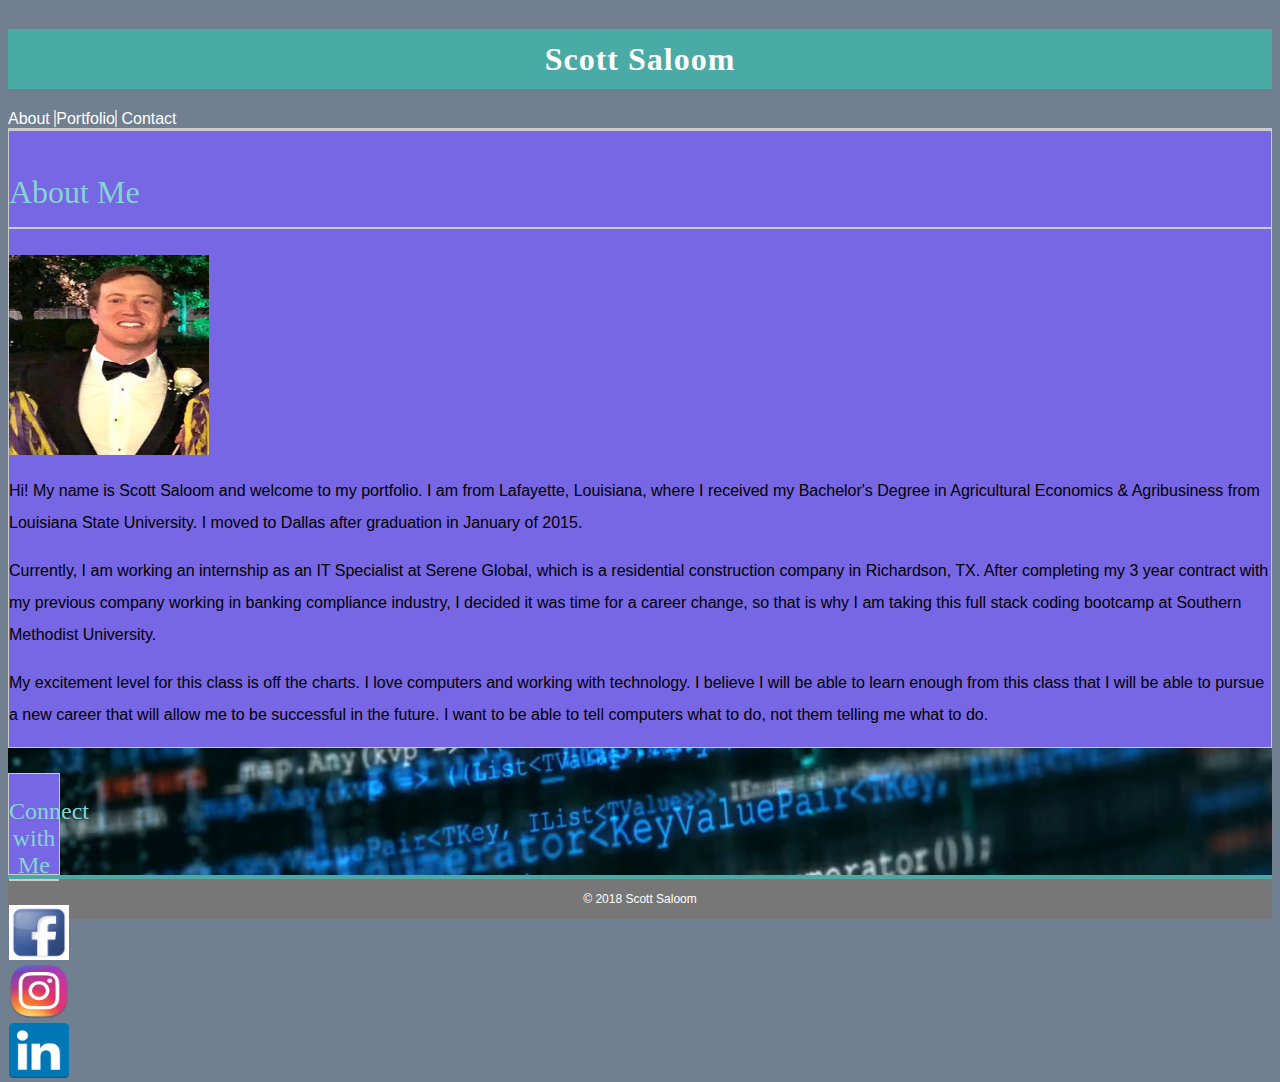
<file: index.html>
<!DOCTYPE html>
<html>

<head>
    <link rel="stylesheet" href="https://stackpath.bootstrapcdn.com/bootstrap/4.1.1/css/bootstrap.min.css" integrity="sha384-WskhaSGFgHYWDcbwN70/dfYBj47jz9qbsMId/iRN3ewGhXQFZCSftd1LZCfmhktB" crossorigin="anonymous">
    <script src="https://stackpath.bootstrapcdn.com/bootstrap/4.1.1/js/bootstrap.min.js" integrity="sha384-smHYKdLADwkXOn1EmN1qk/HfnUcbVRZyYmZ4qpPea6sjB/pTJ0euyQp0Mk8ck+5T" crossorigin="anonymous"></script>
    <meta charset="utf-8" />
    <meta http-equiv="X-UA-Compatible" content="IE=edge">
    <meta name="viewport" content="width=device-width, initial-scale=1">
    <link rel="stylesheet" type="text/css" media="screen" href="./Assets/css/style.css">
    <link rel="icon" type="image/jpg" href="./Assets/images/americanflag.png">
    <title>Scott's Bootstrap Portfolio</title>
</head>

<body>
    <!--Navbar-->
    <header class="container-fluid">
        <div class="row">
            <a class="col-12 col-sm-6 px-0 ml-sm-4 ml-md-4 ml-xl-5 d-sm-inline-block mr-sm-auto" href="/index.html">
                <h1 class="ml-md-3 mb-0 d-sm-inline-block"><strong>Scott Saloom</strong></h1>
            </a>
            <nav class="col-12 col-sm-5 col-md-4 mt-sm-3 mr-sm-4 mr-md-5 text-center text-sm-right p-3 p-sm-0">
                <a class="mr-4 mr-sm-1" href="./index.html">About</a>
                <a class="portfolio px-4 px-sm-2" href="./portfolio.html">Portfolio</a>
                <a class="ml-4 ml-sm-1" href="./contact.html">Contact</a>
            </nav>
        </div>
    </header>
    <!--Content about myself containing profile pic and brief bio-->
    <div class="container-fluid wrapper">
        <div class="row">
            <div class="col-12 col-md-11 col-lg-10 col-xl-8">
                <section class="m-3 m-sm-2 m-md-4 ml-xl-5">
                    <div class="content m-4 m-md-5 pb-3">
                        <h2>About Me</h2>
                        <img class="profile my-3 float-sm-left" src="./Assets/images/profilepic.png" alt="Scott Saloom">

                        <div class="text mt-md-3">
                            <p>Hi! My name is Scott Saloom and welcome to my portfolio. I am from Lafayette, Louisiana, where I received my Bachelor's Degree in Agricultural Economics & Agribusiness from Louisiana State University. I moved to Dallas after graduation in January of 2015.</p>
                            
                            <p>Currently, I am working an internship as an IT Specialist at Serene Global, which is a residential construction company in Richardson, TX. After completing my 3 year contract with my previous company working in banking compliance industry, I decided it was time for a career change, so that is why I am taking this full stack coding bootcamp at Southern Methodist University.</p>
                            
                            <p>My excitement level for this class is off the charts. I love computers and working with technology. I believe I will be able to learn enough from this class that I will be able to pursue a new career that will allow me to be successful in the future. I want to be able to tell computers what to do, not them telling me what to do.</p>
                        </div>
                    </div>
                </section>
            </div>
            <!--Connect with social media-->
            <div class="aside panel panel-default col-lg-3 col-md-3 col sm-12 col-xs-12 text-center">
				<div class="panel-body">
					<div class="panel panel-default">
						<h3 class="panel-body">
							Connect with Me
						</h3>
                    </div>
					<div class="social-media">
						<a target="_blank" href="https://www.facebook.com/scott.saloom"><img class="social-logo" src="./Assets/images/facebook.png" alt="Facebook logo" style="width:60px;"></a>
						<a target="_blank" href="https://www.instagram.com/scottsal6"><img class="social-logo" src="./Assets/images/instagram.png" alt="Instagram logo" style="width:60px;"></a>
						<a target="_blank" href="https://www.linkedin.com/in/scott-saloom/"><img class="social-logo" src="./Assets/images/linkedin.png" alt="LinkedIn logo" style="width:60px;"></a>
					</div>
                </div>
            </div>
        </div>
    </div>
    <!--Footer-->
    <footer>
        <p class="footer">&copy;
            2018 Scott Saloom
        </p>
    </footer>
    
</body>
</html>
</file>
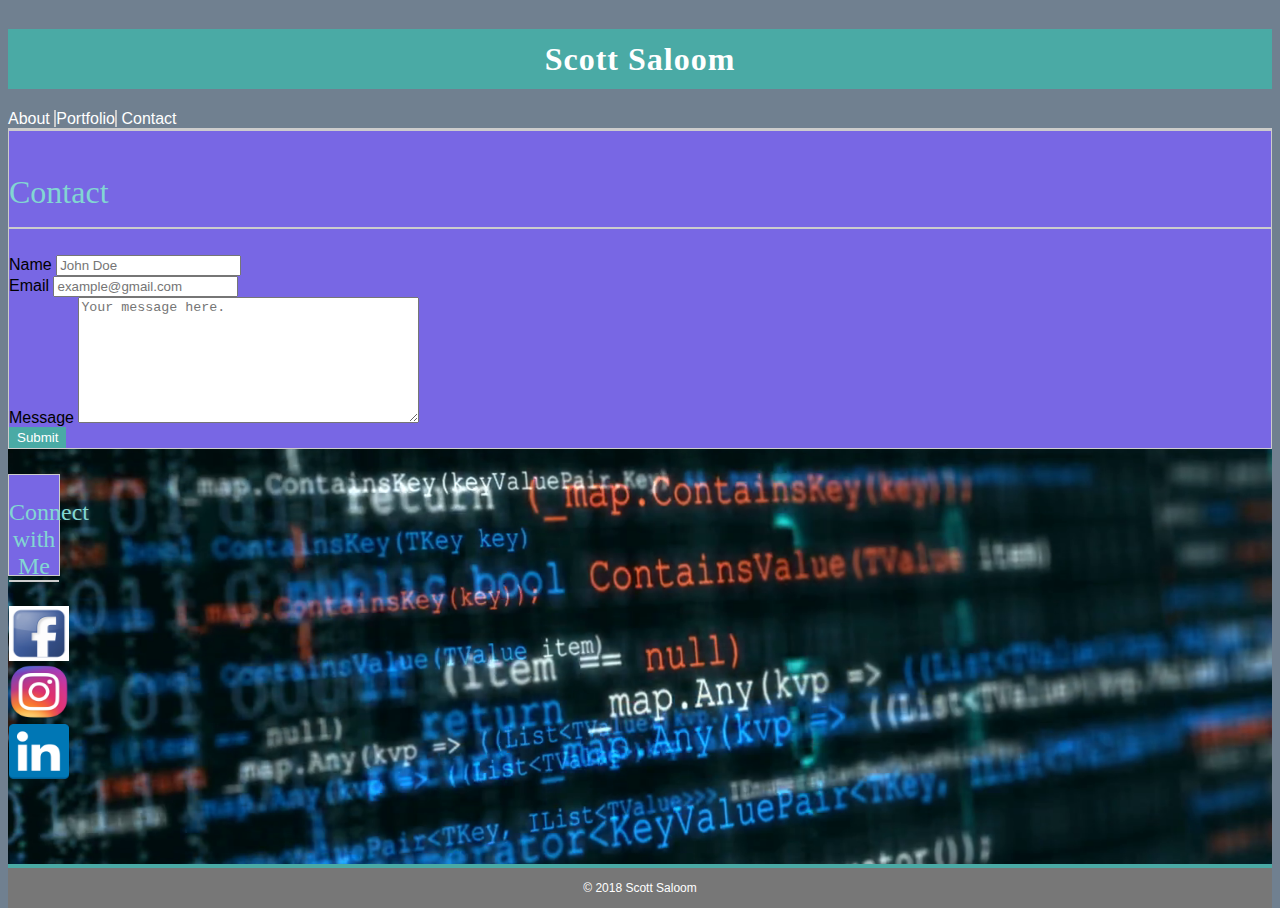
<file: contact.html>
<!DOCTYPE html>
<html>

<head>
    <link rel="stylesheet" href="https://stackpath.bootstrapcdn.com/bootstrap/4.1.1/css/bootstrap.min.css" integrity="sha384-WskhaSGFgHYWDcbwN70/dfYBj47jz9qbsMId/iRN3ewGhXQFZCSftd1LZCfmhktB" crossorigin="anonymous">
    <script src="https://stackpath.bootstrapcdn.com/bootstrap/4.1.1/js/bootstrap.min.js" integrity="sha384-smHYKdLADwkXOn1EmN1qk/HfnUcbVRZyYmZ4qpPea6sjB/pTJ0euyQp0Mk8ck+5T" crossorigin="anonymous"></script>
    <meta charset="utf-8" />
    <meta http-equiv="X-UA-Compatible" content="IE=edge">
    <meta name="viewport" content="width=device-width, initial-scale=1">
    <link rel="stylesheet" type="text/css" media="screen" href="./Assets/css/style.css">
    <link rel="icon" type="image/jpg" href="./Assets/images/americanflag.png">
    <title>Scott's Bootstrap Portfolio</title>
</head>

<body>
    <!--Navbar-->
    <header class="container-fluid">
        <div class="row">
            <a class="col-12 col-sm-6 px-0 ml-sm-4 ml-md-4 ml-xl-5 d-sm-inline-block mr-sm-auto" href="./index.html">
                <h1 class="ml-md-3 mb-0 d-sm-inline-block"><strong>Scott Saloom</strong></h1>
            </a>
            <nav class="col-12 col-sm-5 col-md-4 mt-sm-3 mr-sm-4 mr-md-5 text-center text-sm-right p-3 p-sm-0">
                <a class="mr-4 mr-sm-1" href="./index.html">About</a>
                <a class="portfolio px-4 px-sm-2" href="./portfolio.html">Portfolio</a>
                <a class="ml-4 ml-sm-1" href="./contact.html">Contact</a>
            </nav>
        </div>
    </header>
    <!--Content-->
    <div class="container-fluid wrapper">
        <div class="row">
            <div class="col-12 col-md-11 col-lg-10 col-xl-8">
                <section class="m-3 m-sm-2 m-md-4 ml-xl-5">
                    <div class="content m-4 m-md-5 pb-3">
                        <h2 class="mb-4">Contact</h2>
                        <form action="./contact.html">
                            <div class="form-group">
                                <label class="mb-1" for="name">Name</label>
                                <input id="name" class="form-control" type="text" placeholder="John Doe">
                            </div>
                            <div class="form-group">
                                <label class="mb-1" for="email">Email</label>
                                <input id="email" class="form-control" type="email" placeholder="example@gmail.com">
                            </div>
                            <div class="contact-form">
                                <label class="mb-1" for="message">Message</label>
                                <textarea class="form-control" name="message" id="message" cols="40" rows="8" placeholder="Your message here."></textarea>
                            </div>
                            <button class="btn mr-3 py-1" type="submit">Submit</button>
                        </form>
                    </div>
                </section>
            </div>
            <!--Connect with social media-->
            <div class="aside panel panel-default col-lg-3 col-md-3 col sm-12 col-xs-12 text-center">
                <div class="panel-body">
                    <div class="panel panel-default">
                        <h3 class="panel-body">
                            Connect with Me
                        </h3>
                    </div>
                    <div class="social-media">
                        <a target="_blank" href="https://www.facebook.com/scott.saloom"><img class="social-logo" src="./Assets/images/facebook.png" alt="Facebook logo" style="width:60px;"></a>
                        <a target="_blank" href="https://www.instagram.com/scottsal6"><img class="social-logo" src="./Assets/images/instagram.png" alt="Instagram logo" style="width:60px;"></a>
                        <a target="_blank" href="https://www.linkedin.com/in/scott-saloom/"><img class="social-logo" src="./Assets/images/linkedin.png" alt="LinkedIn logo" style="width:60px;"></a>
                    </div>
                </div>
            </div>
        </div>
    </div>

    <footer>
        <p class="footer">&copy;
            2018 Scott Saloom
        </p>
    </footer>

</body>
</html>
</file>
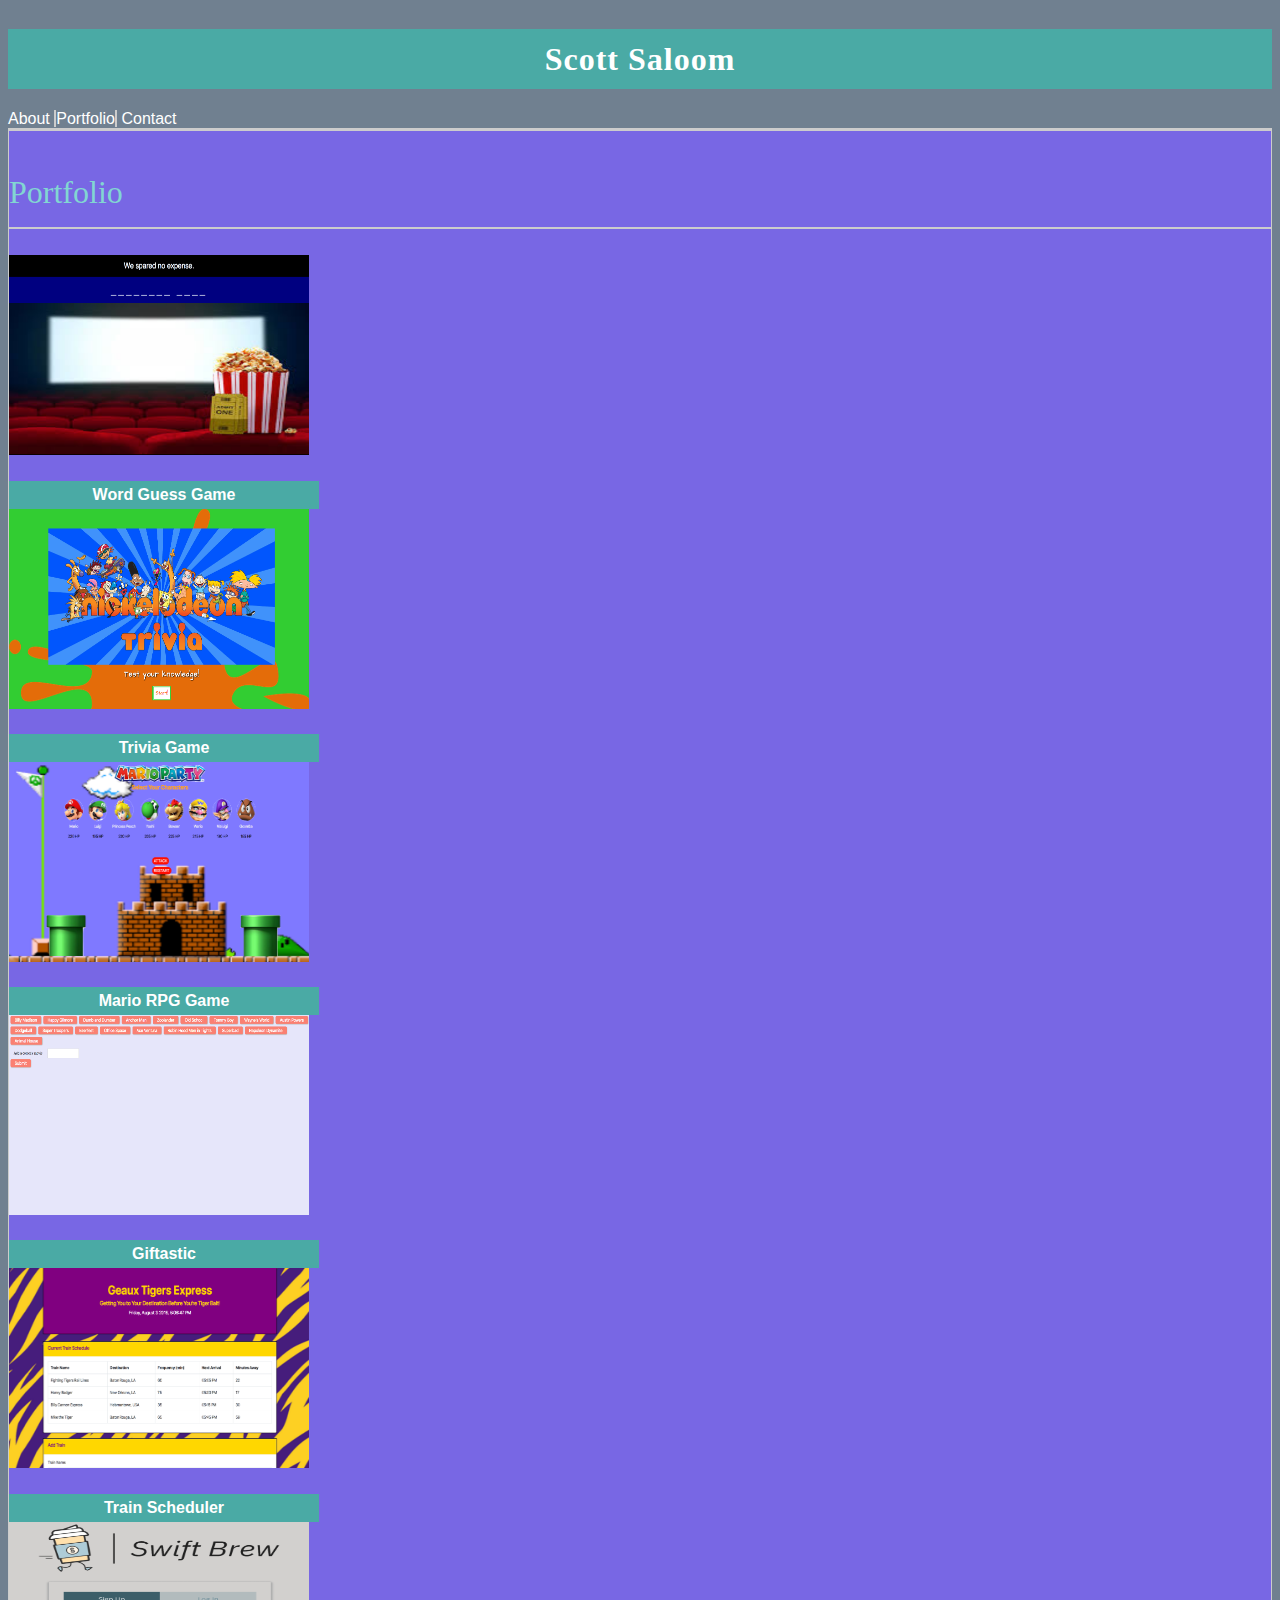
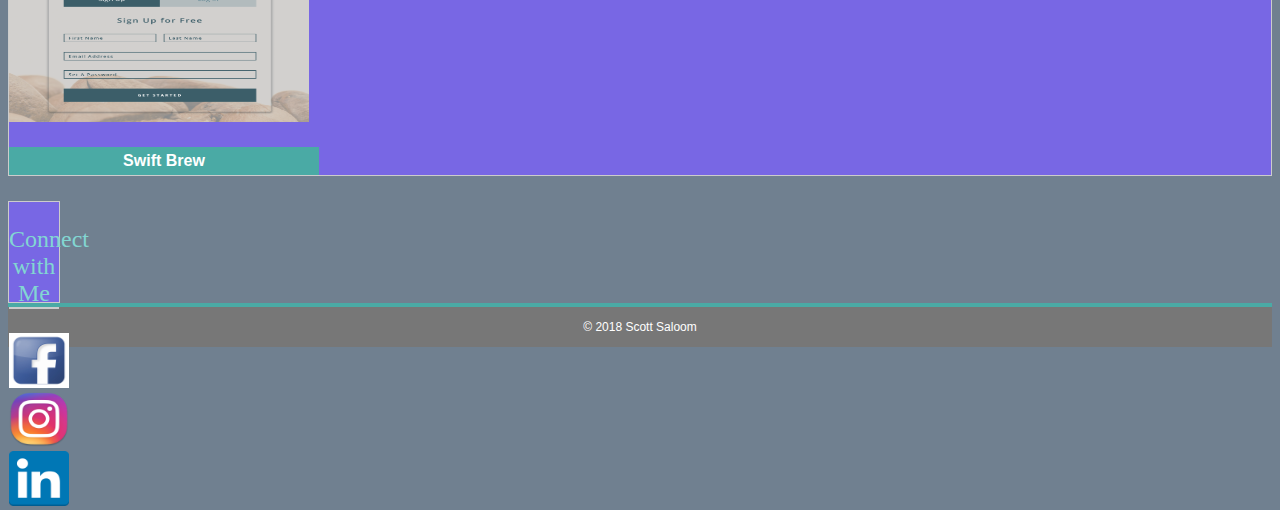
<file: portfolio.html>
<!DOCTYPE html>
<html>

<head>
    <link rel="stylesheet" href="https://stackpath.bootstrapcdn.com/bootstrap/4.1.1/css/bootstrap.min.css" integrity="sha384-WskhaSGFgHYWDcbwN70/dfYBj47jz9qbsMId/iRN3ewGhXQFZCSftd1LZCfmhktB" crossorigin="anonymous">
    <script src="https://stackpath.bootstrapcdn.com/bootstrap/4.1.1/js/bootstrap.min.js" integrity="sha384-smHYKdLADwkXOn1EmN1qk/HfnUcbVRZyYmZ4qpPea6sjB/pTJ0euyQp0Mk8ck+5T" crossorigin="anonymous"></script>
    <meta charset="utf-8" />
    <meta http-equiv="X-UA-Compatible" content="IE=edge">
    <meta name="viewport" content="width=device-width, initial-scale=1">
    <link rel="stylesheet" type="text/css" media="screen" href="./Assets/css/style.css">
    <link rel="icon" type="image/jpg" href="./Assets/images/americanflag.png">
    <title>Scott's Bootstrap Portfolio</title>
</head>

<body>
    <!--Navbar-->
    <header class="container-fluid">
        <div class="row">
            <a class="col-12 col-sm-6 px-0 ml-sm-4 ml-md-4 ml-xl-5 d-sm-inline-block mr-sm-auto" href="./index.html">
                <h1 class="ml-md-3 mb-0 d-sm-inline-block"><strong>Scott Saloom</strong></h1>
            </a>
            <nav class="col-12 col-sm-5 col-md-4 mt-sm-3 mr-sm-4 mr-md-5 text-center text-sm-right p-3 p-sm-0">
                <a class="mr-4 mr-sm-1" href="./index.html">About</a>
                <a class="portfolio px-4 px-sm-2" href="./portfolio.html">Portfolio</a>
                <a class="ml-4 ml-sm-1" href="./contact.html">Contact</a>
            </nav>
        </div>
    </header>
    <!--Content including pics-->
    <div class="container-fluid wrapper">
        <div class="row">
            <div class="col-12 col-md-11 col-lg-10 col-xl-8">
                <section class="m-3 m-sm-2 m-md-4 ml-xl-5">
                    <div class="content m-4 m-md-5 pb-3">
                        <h2 class="mb-4">Portfolio</h2>
                        <div class="container-fluid">
                            <div class="row">
                                <div class="col-12 col-sm-6 px-0 pr-sm-3 mt-1 mb-4">
                                    <div class="portfolio">
                                        <a href="https://scottsal.github.io/Word-Guess-Game">
                                        <img class="portfolio-image" src="./Assets/images/word-guess.png" alt="Word Guess Game">
                                        <h4 class="image-text">Word Guess Game</h4>
                                    </div>
                                </div>
                                <div class="col-12 col-sm-6 px-0 pr-sm-3 mt-1 mb-4">
                                    <div class="portfolio">
                                        <a href="https://scottsal.github.io/TriviaGame">
                                        <img class="portfolio-image" src="./Assets/images/trivia-game.png" alt="Trivia Game">
                                        <h4 class="image-text">Trivia Game</h4>
                                    </div>
                                </div>
                            </div>
                            <div class="row">    
                                <div class="col-12 col-sm-6 px-0 pr-sm-3 mt-1 mb-4">
                                    <div class="portfolio">
                                        <a href="https://scottsal.github.io/unit-4-game">
                                        <img class="portfolio-image" src="./Assets/images/mario-rpg.png" alt="Mario RPG Game">
                                        <h4 class="image-text">Mario RPG Game</h4>
                                    </div>
                                </div>
                                <div class="col-12 col-sm-6 px-0 pr-sm-3 mt-1 mb-4">
                                    <div class="portfolio">
                                        <a href="https://scottsal.github.io/giftastic">
                                        <img class="portfolio-image" src="./Assets/images/giftastic.png" alt="Giftastic">
                                        <h4 class="image-text">Giftastic</h4>
                                    </div>
                                </div>    
                            </div>
                            <div class="row">
                                <div class="col-12 col-sm-6 px-0 pr-sm-3 mt-1 mb-4">
                                    <div class="portfolio">
                                        <a href="https://scottsal.github.io/Train-Scheduler">
                                        <img class="portfolio-image" src="./Assets/images/train-scheduler.png" alt="Train Scheduler">
                                        <h4 class="image-text">Train Scheduler</h4>
                                    </div>
                                </div>
                                <div class="col-12 col-sm-6 px-0 pr-sm-3 mt-1 mb-4">
                                    <div class="portfolio">
                                        <a href="https://swiftbrew.herokuapp.com/">
                                        <img class="portfolio-image" src="./Assets/images/swift-brew.png" alt="Swift Brew">
                                        <h4 class="image-text">Swift Brew</h4>
                                    </div>
                                </div>
                            </div>
                        </div>
                    </div>
                </section>
            </div>
            <!--Connect with social media-->
            <div class="aside panel panel-default col-lg-3 col-md-3 col sm-12 col-xs-12 text-center">
                <div class="panel-body">
                    <div class="panel panel-default">
                        <h3 class="panel-body">
                            Connect with Me
                        </h3>
                    </div>
                    <div class="social-media">
                        <a target="_blank" href="https://www.facebook.com/scott.saloom"><img class="social-logo" src="./Assets/images/facebook.png" alt="Facebook logo" style="width:60px;"></a>
                        <a target="_blank" href="https://www.instagram.com/scottsal6"><img class="social-logo" src="./Assets/images/instagram.png" alt="Instagram logo" style="width:60px;"></a>
                        <a target="_blank" href="https://www.linkedin.com/in/scott-saloom/"><img class="social-logo" src="./Assets/images/linkedin.png" alt="LinkedIn logo" style="width:60px;"></a>
                    </div>
                </div>
            </div>
        </div>
    </div>

    <footer>
        <p class="footer">&copy;
            2018 Scott Saloom
        </p>
    </footer>

</body>
</html>
</file>
<file: Assets/css/style.css>
html,
body {
    height: 100%;
    background-color: slategray;
}

body {
    font-family: Arial, Helvetica, sans-serif;
    color: black;
    box-sizing: border-box;
    display: flex;
    flex-direction: column;
}

h1,
h2,
h3 {
    font-family: Georgia, 'Times New Roman', Times, serif;
    font-weight: 400;
}

section {
    background-color: rgb(120, 103, 228);
    border: solid 1px #ccc;
}

h1 {
    text-align: center;
    font-size: 2rem;
    color: #fff;
    background-color: #4aaaa5;
    letter-spacing: 1px;
    padding: 0.7rem;
}

a,
a:hover {
    text-decoration: rgb(250, 135, 141);
}

h2 {
    color: #82d6d2;
    font-size: 2rem;
    padding: 1rem 0;
    border-bottom: 2px solid #ccc;
}

h3 {
    color: #82d6d2;
    font-size: 1.5rem;
    border-bottom: 2px solid #ccc;
}

p a {
    color: #4aaaa5;
}

nav a {
    font-size: 1 rem;
    color: white;
    cursor: pointer;
    transition: 0.3s;
}

nav a:hover {
    color: gold;
    background-color: purple;
    text-decoration: none;
    box-shadow: 0 0 10px 5px purple;
}

a.portfolio {
    border-left: 2px solid #ccc;
    border-right: 2px solid #ccc;
}

div.content p {
    line-height: 2rem;
}

img.profile {
    width: 200px;
    height: 200px;
    margin-right: 1.5rem;
}

div.wrapper {
    background-color: slategray;
    background-image: url('../images/code-background.png');
    background-attachment: fixed;
    flex: 1 0 auto;
    border-top: 2px solid #ccc;
    background-size: cover;
}

footer {
    flex-shrink: 0;
    border-top: 4px solid #4aaaa5;
    width: 100%;
}

footer p {
    margin: 0;
    text-align: center;
    width: 100%;
    font-size: 12px;
    padding: .8rem 0;
    color: #fff;
    background-color: #777;
}

.btn {
    color: #fff;
    background-color: #4aaaa5;
    border: 2px solid #4aaaa5;
    transition: 0.3s;
}

.btn:hover {
    color: #4aaaa5;
    background-color: #fff;
}

div.portfolio {
    display: inline-block;
    transition: 0.3s;
}

div.portfolio:hover {
    box-shadow: 0 0 10px 5px purple;
}

img.portfolio-image {
    width: 300px;
    height: 200px;
}

h4.image-text {
    font-size: 1rem;
    margin-bottom: 0;
    position: relative;
    text-align: center;
    padding: 5px;
    width: 100%;
    background-color: #4aaaa5;
    color: #fff;
}

.aside {
    position: relative;
    text-align: center;
    margin-top: 25px;
    background-color: rgb(120, 103, 228); 
    height: 100px;
    width: 50px;
    border: solid 1px #ccc;  
}

img.social-logo {
    height: 55px;
    width: 55px;
}

img.social-logo:hover {
    box-shadow: 0 0 10px 5px lightcoral;
    background-color: lightcoral;
}

@media screen and (min-width: 576px) {
    img.profile {
      width: 200px;
    }
  }
</file>
